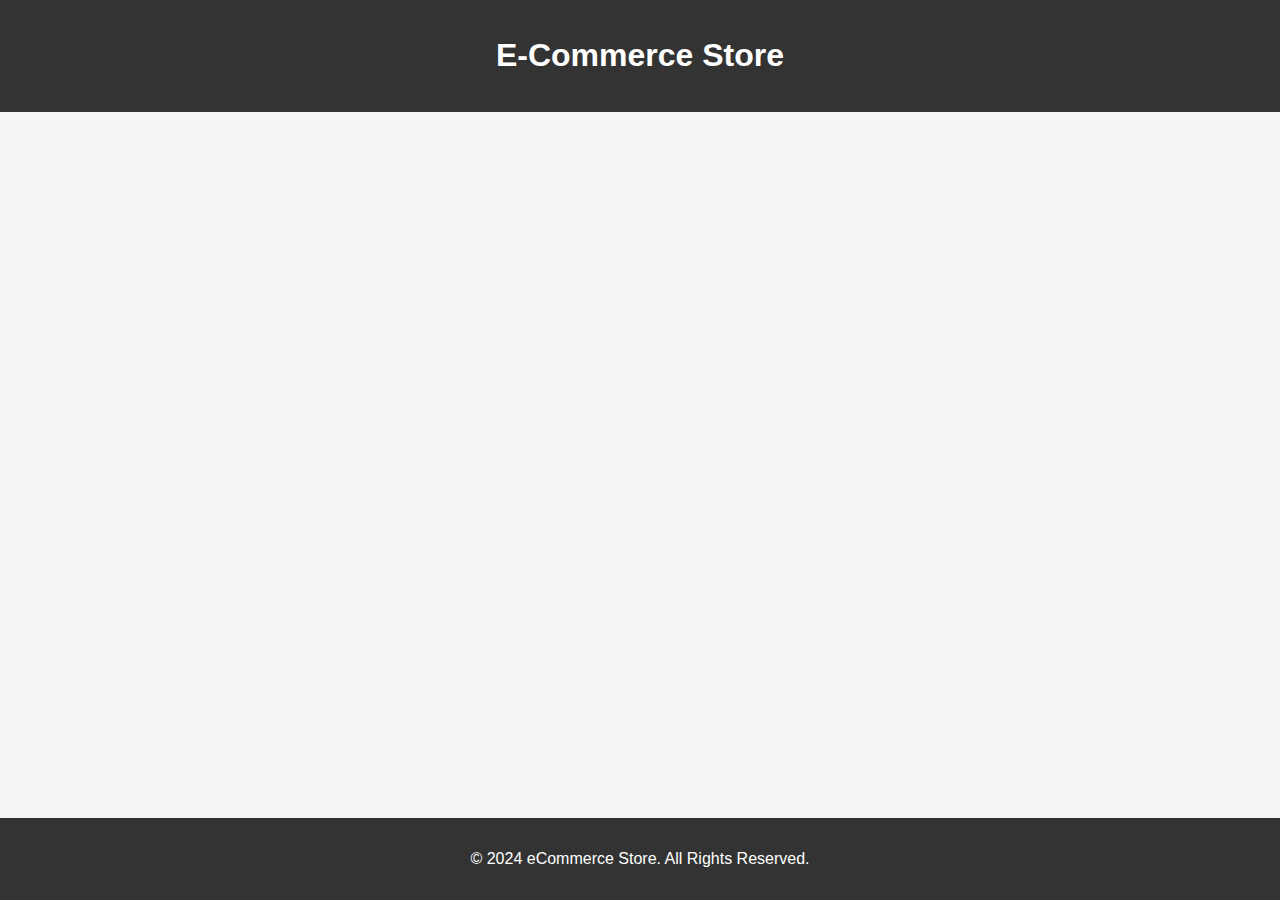
<file: AMIT-TASK-3/index.html>
<!DOCTYPE html>
<html lang="en">
<head>
  <meta charset="UTF-8">
  <meta name="viewport" content="width=device-width, initial-scale=1.0">
  <title>eCommerce Website</title>
  <link rel="stylesheet" href="style.css">
</head>
<body>
  <header>
    <h1>E-Commerce Store</h1>
  </header>

  <main>
    <div id="product-container" class="product-container"></div>
  </main>

  <footer>
    <p>&copy; 2024 eCommerce Store. All Rights Reserved.</p>
  </footer>

  <script src="products.js"></script>
</body>
</html>
</file>
<file: AMIT-TASK-3/style.css>
body {
    font-family: Arial, sans-serif;
    margin: 0;
    padding: 0;
    box-sizing: border-box;
    background-color: #f4f4f4;
  }
  
  header {
    background-color: #333;
    color: white;
    padding: 1rem;
    text-align: center;
  }
  
  .product-container {
    display: flex;
    flex-wrap: wrap;
    justify-content: space-around;
    padding: 2rem;
  }
  
  .product {
    background-color: white;
    border: 1px solid #ddd;
    margin: 1rem;
    padding: 1rem;
    width: 300px;
    box-shadow: 0 4px 8px rgba(0, 0, 0, 0.1);
    transition: transform 0.2s;
  }
  
  .product:hover {
    transform: scale(1.05);
  }
  
  .product img {
    width: 100%;
    height: auto;
    margin-bottom: 1rem;
  }
  
  .product h2 {
    font-size: 1.5rem;
    margin-bottom: 0.5rem;
  }
  
  .product p {
    margin-bottom: 1rem;
    font-size: 1rem;
    color: #555;
  }
  
  .product span {
    font-weight: bold;
    color: #e67e22;
  }
  
  footer {
    background-color: #333;
    color: white;
    text-align: center;
    padding: 1rem 0;
    position: fixed;
    width: 100%;
    bottom: 0;
    margin-top: 50px;
  }
</file>
